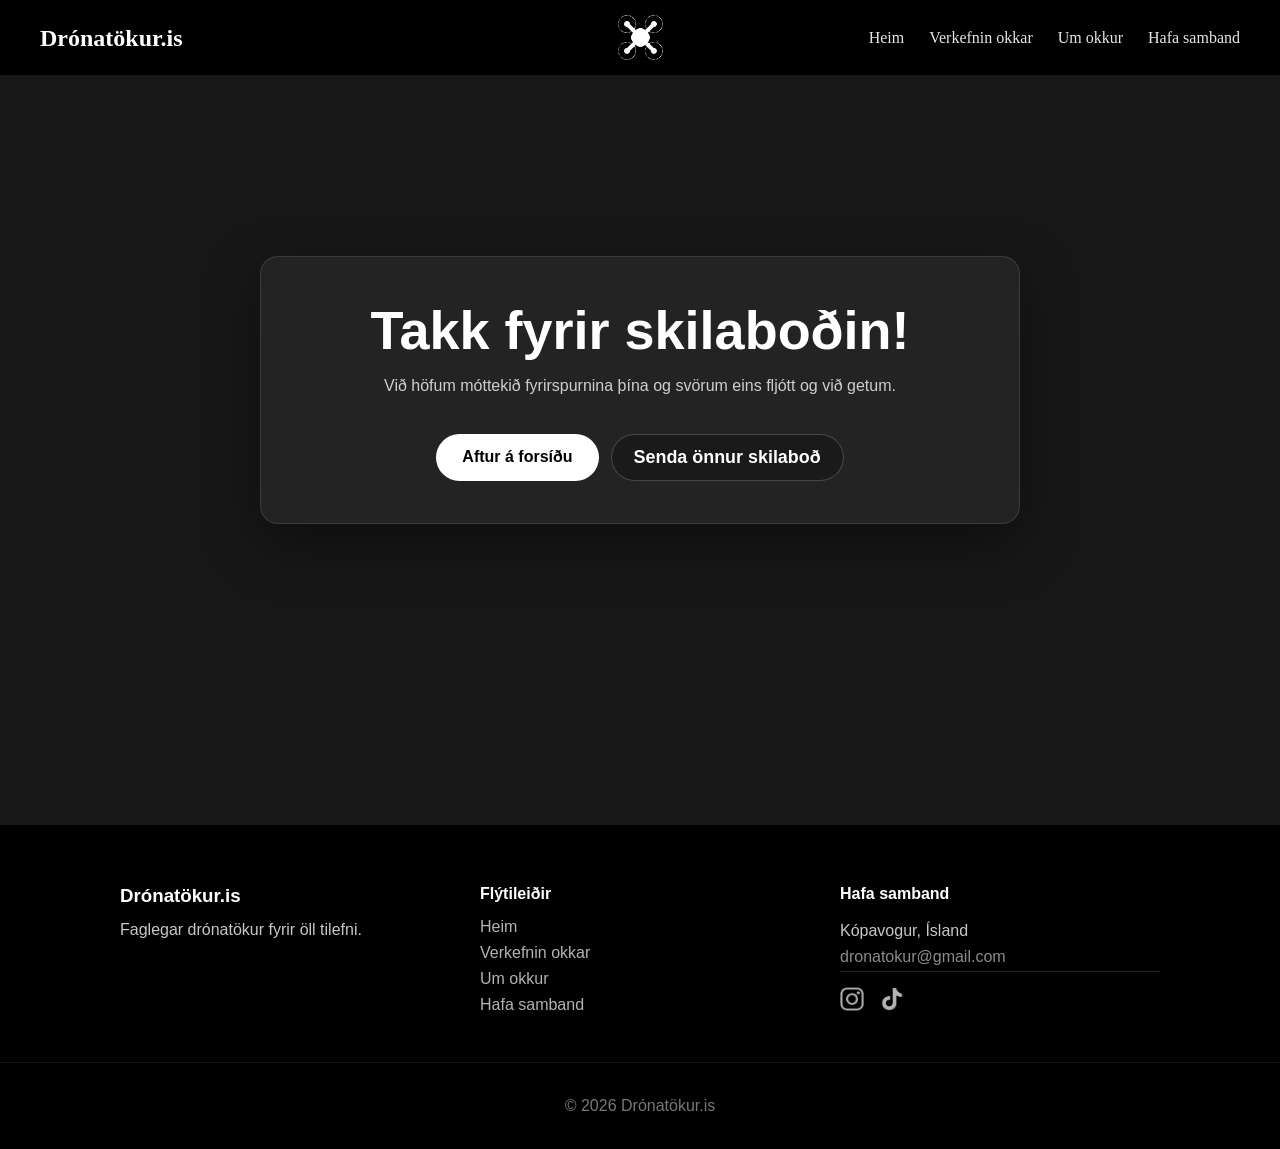
<file: thank_you.html>
<!DOCTYPE html>
<html lang="is">
<head>
  <meta charset="UTF-8">
  <meta name="viewport" content="width=device-width, initial-scale=1.0">
  <link rel="icon" type="image/png" href="/myndir/Logo.png">
  <link rel="apple-touch-icon" href="/myndir/Logo.png">
  <meta name="robots" content="noindex, nofollow">
  <meta name="description" content="Takk fyrir að hafa samband við Drónatökur.is.">
  <title>Takk fyrir - Drónatökur.is</title>
  <link rel="stylesheet" href="dronatokur.css">
</head>
<body>
  <header class="header">
    <h1 class="site-title">
      <a href="index.html" aria-label="Drónatökur.is forsíða">Drónatökur.is</a>
    </h1>

    <a class="logo-link" href="index.html" aria-label="Forsíða">
      <img src="myndir/Logo.png" alt="Drónatökur.is merki" class="logo" width="45" height="45">
    </a>

    <nav class="nav" aria-label="Aðalvalmynd">
      <a href="index.html">Heim</a>
      <a href="verkefni.html">Verkefnin okkar</a>
      <a href="about.html">Um okkur</a>
      <a href="contact.html">Hafa samband</a>
    </nav>
  </header>

  <main class="stats-page">
    <section class="stats-box" aria-labelledby="thank-you-title">
      <h2 id="thank-you-title">Takk fyrir skilaboðin!</h2>
      <p>
        Við höfum móttekið fyrirspurnina þína og svörum eins fljótt og við getum.
      </p>

      <div style="display: flex; justify-content: center; gap: 12px; flex-wrap: wrap;">
        <a class="cta-button" href="index.html">Aftur á forsíðu</a>
        <a class="hello-button" href="contact.html">Senda önnur skilaboð</a>
      </div>
    </section>
  </main>

  <footer class="footer">
    <div class="footer-container">
      <div class="footer-brand">
        <h3>Drónatökur.is</h3>
        <p>Faglegar drónatökur fyrir öll tilefni.</p>
      </div>

      <div class="footer-links">
        <h4>Flýtileiðir</h4>
        <a href="index.html">Heim</a>
        <a href="verkefni.html">Verkefnin okkar</a>
        <a href="about.html">Um okkur</a>
        <a href="contact.html">Hafa samband</a>
      </div>

      <div class="footer-contact">
        <h4>Hafa samband</h4>
        <p>Kópavogur, Ísland</p>
        <p><a class="contact-link" href="mailto:dronatokur@gmail.com">dronatokur@gmail.com</a></p>

        <div class="social-links" aria-label="Samfélagsmiðlar">
          <a href="https://www.instagram.com/dronatokur.is" target="_blank" rel="noopener noreferrer" aria-label="Instagram Drónatökur.is">
            <img src="myndir/insta_logo.png" alt="" width="24" height="24" loading="lazy" decoding="async">
          </a>

          <a href="https://www.tiktok.com/@dronatokur.is" target="_blank" rel="noopener noreferrer" aria-label="TikTok Drónatökur.is">
            <img src="myndir/tiktok_logo.png" alt="" width="24" height="24" loading="lazy" decoding="async">
          </a>
        </div>
      </div>
    </div>

    <div class="footer-bottom">
      <p>© 2026 Drónatökur.is</p>
    </div>
  </footer>
</body>
</html>
</file>
<file: dronatokur.css>
/*
  Drónatökur.is
  Aðal stílsnið fyrir allar síður.
*/

:root {
  --color-bg: rgb(24, 24, 24);
  --color-bg-dark: rgb(0, 0, 0);
  --color-text: rgb(255, 255, 255);
  --color-text-muted: rgba(255, 255, 255, 0.78);
  --color-border: rgba(255, 255, 255, 0.1);
  --color-card: rgba(255, 255, 255, 0.05);
  --color-card-hover: rgba(255, 255, 255, 0.08);
  --shadow-soft: 0 18px 50px rgba(0, 0, 0, 0.35);
  --shadow-strong: 0 24px 70px rgba(0, 0, 0, 0.5);
  --max-width: 1100px;
  --radius-sm: 12px;
  --radius-md: 16px;
  --radius-lg: 18px;
  --transition: 0.25s ease;
}

* {
  box-sizing: border-box;
  margin: 0;
  padding: 0;
}

html {
  scroll-behavior: smooth;
}

body {
  min-height: 100vh;
  background-color: var(--color-bg);
  color: var(--color-text);
  font-family: Arial, Helvetica, sans-serif;
  text-rendering: optimizeLegibility;
}

img {
  max-width: 100%;
}

a {
  color: inherit;
}

button,
input,
select,
textarea {
  font: inherit;
}

:focus-visible {
  outline: 2px solid rgba(255, 255, 255, 0.9);
  outline-offset: 4px;
}

/* ================= HEADER ================= */

.header {
  position: relative;
  z-index: 10;
  display: grid;
  grid-template-columns: 1fr auto 1fr;
  align-items: center;
  gap: 20px;
  padding: 15px 40px;
  background-color: var(--color-bg-dark);
}

.site-title {
  justify-self: start;
  font-family: Georgia, "Times New Roman", serif;
  font-size: 24px;
  line-height: 1;
}

.site-title a {
  text-decoration: none;
  transition: opacity var(--transition);
}

.site-title a:hover {
  opacity: 0.85;
}

.logo-link {
  display: inline-flex;
  justify-self: center;
  align-items: center;
}

.logo {
  display: block;
  width: 45px;
  height: 45px;
  object-fit: contain;
  filter: invert(1);
}

.nav {
  justify-self: end;
  display: flex;
  align-items: center;
  gap: 25px;
}

.nav a {
  position: relative;
  font-family: Georgia, "Times New Roman", serif;
  font-weight: 500;
  text-decoration: none;
  opacity: 0.9;
  transition: opacity var(--transition);
}

.nav a::after {
  content: "";
  position: absolute;
  left: 0;
  bottom: -6px;
  width: 0;
  height: 2px;
  background: rgba(255, 255, 255, 0.75);
  transition: width var(--transition);
}

.nav a:hover,
.nav a[aria-current="page"] {
  opacity: 1;
}

.nav a:hover::after,
.nav a[aria-current="page"]::after {
  width: 100%;
}

/* ================= HERO ================= */

.hero {
  position: relative;
  height: 100vh;
  min-height: 650px;
  overflow: hidden;
}

.fyrsta_mynd {
  position: relative;
  z-index: 1;
  display: block;
  width: 100%;
  height: 100%;
  object-fit: cover;
  filter: brightness(60%);
  animation: heroZoom 20s ease-in-out infinite alternate;
}

.hero::after {
  content: "";
  position: absolute;
  z-index: 2;
  left: 0;
  bottom: 0;
  width: 100%;
  height: 200px;
  pointer-events: none;
  background: linear-gradient(
    to bottom,
    rgba(24, 24, 24, 0) 0%,
    rgba(24, 24, 24, 0.6) 60%,
    rgba(24, 24, 24, 1) 100%
  );
}

.main-text {
  position: absolute;
  z-index: 6;
  top: 12%;
  left: 50%;
  width: min(92vw, 900px);
  transform: translateX(-50%);
  text-align: center;
  text-shadow: 0 8px 25px rgba(0, 0, 0, 0.6);
}

.main-text span {
  display: block;
  letter-spacing: -0.02em;
}

.main-text span:first-child {
  font-size: clamp(38px, 6vw, 66px);
  font-weight: 700;
  line-height: 1.05;
}

.main-text span:last-child {
  margin-top: 6px;
  font-size: clamp(24px, 3.5vw, 42px);
  font-weight: 700;
  line-height: 1.1;
  opacity: 0.95;
}

.hello-button-lineup {
  position: absolute;
  z-index: 6;
  top: 60%;
  left: clamp(20px, 6vw, 100px);
  display: flex;
  flex-direction: column;
  gap: 18px;
  max-width: 420px;
  transform: translateY(-50%);
}

.hello-button-text {
  font-size: clamp(28px, 4vw, 58px);
  font-weight: 800;
  line-height: 0.95;
  letter-spacing: -0.02em;
  text-shadow: 0 10px 28px rgba(0, 0, 0, 0.55);
}

.hello-button-text span {
  display: block;
}

.hello-button,
.cta-button,
.form-button {
  display: inline-flex;
  align-items: center;
  justify-content: center;
  width: fit-content;
  border-radius: 999px;
  font-weight: 700;
  text-decoration: none;
  cursor: pointer;
  transition: transform var(--transition), background-color var(--transition), box-shadow var(--transition);
}

.hello-button {
  padding: 12px 22px;
  border: 1px solid rgba(255, 255, 255, 0.2);
  background-color: rgba(24, 24, 24, 0.75);
  color: var(--color-text);
  font-size: clamp(14px, 1.4vw, 18px);
  backdrop-filter: blur(6px);
}

.hello-button:hover {
  transform: translateY(-2px);
  background-color: rgba(30, 30, 30, 0.9);
}

.hello-button:active {
  transform: translateY(0);
  background-color: white;
  color: black;
}

/* ================= SECTIONS ================= */

.services,
.process,
.team {
  padding: 120px 30px;
  text-align: center;
}

.services {
  padding-top: 140px;
  padding-bottom: 90px;
}

.section-title {
  margin-bottom: 50px;
  font-size: 40px;
  line-height: 1.1;
}

.service-grid,
.team-grid {
  display: grid;
  max-width: var(--max-width);
  margin: 0 auto;
  gap: 30px;
}

.service-grid {
  grid-template-columns: repeat(auto-fit, minmax(290px, 1fr));
}

.service-card,
.team-card,
.process-item,
.contact-card,
.stats-box,
.stat-card {
  border: 1px solid var(--color-border);
  background: var(--color-card);
}

.service-card {
  position: relative;
  overflow: hidden;
  border-radius: 24px;
  text-align: left;
  background:
    linear-gradient(180deg, rgba(255, 255, 255, 0.085), rgba(255, 255, 255, 0.035)),
    rgb(20, 20, 20);
  border-color: rgba(255, 255, 255, 0.105);
  box-shadow: 0 18px 55px rgba(0, 0, 0, 0.42);
  transition:
    transform 0.28s ease,
    border-color 0.28s ease,
    box-shadow 0.28s ease,
    background 0.28s ease;
}

.service-card::before {
  content: "";
  position: absolute;
  inset: 0;
  z-index: 3;
  pointer-events: none;
  border-radius: inherit;
  background:
    linear-gradient(135deg, rgba(255, 255, 255, 0.16), transparent 28%),
    radial-gradient(circle at 50% 0%, rgba(255, 255, 255, 0.10), transparent 45%);
  opacity: 0;
  transition: opacity 0.28s ease;
}


.service-slider {
  position: relative;
  width: calc(100% - 20px);
  aspect-ratio: 16 / 9;
  height: auto;
  margin: 10px 10px 0;
  overflow: hidden;
  border-radius: 18px;
  background: rgb(10, 10, 10);
  border: 1px solid rgba(255, 255, 255, 0.08);
  box-shadow: inset 0 0 0 1px rgba(255, 255, 255, 0.035);
}

.service-slider img {
  position: absolute;
  inset: 0;
  display: block;
  width: 100%;
  height: 100%;
  max-width: none;
  object-fit: cover;
  object-position: center center;
  opacity: 0;
  transform: scale(1.005);
  transition: opacity 1.1s ease, transform 4.8s ease;
  will-change: opacity, transform;
}

.service-slider img.active,
.service-slider img:only-child {
  opacity: 1;
}

.service-image-overlay {
  position: absolute;
  z-index: 2;
  inset: 0;
  pointer-events: none;
  background:
    linear-gradient(to bottom, rgba(0, 0, 0, 0.02) 0%, rgba(0, 0, 0, 0.10) 100%),
    linear-gradient(to top, rgba(255, 255, 255, 0.06), transparent 38%);
}

.service-content {
  position: relative;
  z-index: 4;
  padding: 24px 26px 30px;
  background: transparent;
}

.service-content::before {
  content: "";
  position: absolute;
  top: 0;
  left: 26px;
  right: 26px;
  height: 1px;
  background: linear-gradient(90deg, transparent, rgba(255, 255, 255, 0.22), transparent);
}

.service-card h3 {
  margin-bottom: 10px;
  font-size: 25px;
  line-height: 1.1;
  letter-spacing: -0.02em;
}

.service-card p,
.process-item p,
.team-card p,
.cta-box p,
.contact-hero p,
.contact-text,
.contact-note p,
.footer p,
.stats-box p {
  color: var(--color-text-muted);
  line-height: 1.65;
}

.service-card p {
  max-width: 38ch;
  font-size: 15.5px;
}


/* ================= SEO INFO ================= */

.seo-info {
  display: flex;
  justify-content: center;
  padding: 35px 30px 110px;
}

.seo-info-container {
  width: min(100%, 920px);
  padding: 42px;
  border: 1px solid rgba(255, 255, 255, 0.105);
  border-radius: 22px;
  background:
    linear-gradient(135deg, rgba(255, 255, 255, 0.075), rgba(255, 255, 255, 0.03)),
    rgb(18, 18, 18);
  box-shadow: 0 18px 55px rgba(0, 0, 0, 0.38);
  text-align: left;
}

.seo-info h2 {
  margin-bottom: 18px;
  font-size: clamp(30px, 4vw, 46px);
  line-height: 1.08;
  letter-spacing: -0.035em;
}

.seo-info p:not(.eyebrow) {
  max-width: 78ch;
  color: var(--color-text-muted);
  font-size: 17px;
  line-height: 1.75;
}

.seo-info p + p {
  margin-top: 16px;
}

/* ================= PROCESS ================= */

.process-steps {
  position: relative;
  display: flex;
  flex-direction: column;
  gap: 32px;
  max-width: 900px;
  margin: 60px auto 0;
  text-align: left;
}

.process-steps::before {
  content: "";
  position: absolute;
  left: 22px;
  top: 50px;
  bottom: 50px;
  width: 2px;
  background: rgba(255, 255, 255, 0.1);
}

.process-item {
  position: relative;
  z-index: 1;
  padding: 26px 26px 26px 70px;
  border-radius: 14px;
  transition: transform var(--transition), background-color var(--transition), border-color var(--transition), box-shadow var(--transition);
}

.step-number {
  position: absolute;
  z-index: 2;
  left: 0;
  top: 50%;
  display: flex;
  width: 45px;
  height: 45px;
  align-items: center;
  justify-content: center;
  transform: translateY(-50%);
  border: 2px solid rgba(255, 255, 255, 0.15);
  border-radius: 50%;
  background-color: rgb(40, 40, 40);
  font-size: 18px;
  font-weight: 800;
}

.process-item h3 {
  margin-bottom: 8px;
}

/* ================= CTA ================= */

.cta {
  display: flex;
  justify-content: center;
  padding: 110px 30px;
}

.cta-box {
  width: 100%;
  max-width: 1000px;
  padding: 55px 40px;
  border: 1px solid rgba(255, 255, 255, 0.15);
  border-radius: var(--radius-lg);
  background: linear-gradient(135deg, rgba(255, 255, 255, 0.1), rgba(255, 255, 255, 0.04));
  box-shadow: 0 20px 60px rgba(0, 0, 0, 0.5);
  text-align: center;
  backdrop-filter: blur(10px);
}

.cta-box h2 {
  margin-bottom: 14px;
  font-size: clamp(32px, 4.5vw, 50px);
  font-weight: 800;
}

.cta-box p {
  max-width: 650px;
  margin: 0 auto 26px;
}

.cta-button {
  padding: 14px 26px;
  background: white;
  color: black;
}

.cta-button:hover {
  transform: translateY(-3px);
  box-shadow: 0 8px 25px rgba(255, 255, 255, 0.25);
}

/* ================= ABOUT PAGE ================= */

.about-intro {
  display: flex;
  justify-content: center;
  padding: 120px 30px 60px;
}

.about-container {
  max-width: 820px;
}

.about-title {
  margin-bottom: 30px;
  font-size: 48px;
  text-align: center;
}

.about-text {
  margin-bottom: 20px;
  color: var(--color-text-muted);
  font-size: 18px;
  line-height: 1.7;
}

.team-grid {
  grid-template-columns: repeat(2, minmax(0, 1fr));
  max-width: 850px;
  margin-top: 60px;
}

.team-card {
  padding: 30px;
  border-radius: var(--radius-sm);
  transition: transform var(--transition), background-color var(--transition);
}

.team-card:hover {
  transform: translateY(-5px);
  background: var(--color-card-hover);
}

.team-image {
  display: flex;
  width: 90px;
  height: 90px;
  align-items: center;
  justify-content: center;
  margin: 0 auto 18px;
  border: 1px solid rgba(255, 255, 255, 0.15);
  border-radius: 50%;
  background: rgba(255, 255, 255, 0.08);
  font-size: 26px;
  font-weight: 700;
  letter-spacing: 1px;
}

.team-card h3 {
  margin-bottom: 8px;
}

.team-card p {
  max-width: 45ch;
  margin: 0 auto;
  text-align: left;
}

/* ================= CONTACT PAGE ================= */

.contact-hero {
  padding: 110px 30px 50px;
  text-align: center;
}

.contact-hero h2 {
  margin-bottom: 12px;
  font-size: clamp(34px, 5vw, 62px);
}

.contact-hero p {
  max-width: 760px;
  margin: 0 auto;
}

.contact-section {
  padding: 40px 30px 110px;
}

.contact-grid {
  display: grid;
  grid-template-columns: 1fr 1fr;
  gap: 30px;
  max-width: var(--max-width);
  margin: 0 auto;
}

.contact-card {
  padding: 32px;
  border-radius: 14px;
  backdrop-filter: blur(8px);
}

.contact-card h3 {
  margin-bottom: 18px;
}

.contact-item {
  margin-bottom: 18px;
}

.contact-label {
  margin-bottom: 6px;
  color: rgba(255, 255, 255, 0.7);
  font-size: 14px;
}

.contact-link {
  border-bottom: 1px solid rgba(255, 255, 255, 0.2);
  text-decoration: none;
  opacity: 0.9;
}

.contact-link:hover {
  border-bottom-color: rgba(255, 255, 255, 0.6);
  opacity: 1;
}

.contact-note {
  margin-top: 26px;
  padding: 18px;
  border: 1px solid rgba(255, 255, 255, 0.06);
  border-radius: var(--radius-sm);
  background: rgba(255, 255, 255, 0.04);
}

.contact-form {
  display: flex;
  flex-direction: column;
  gap: 14px;
}

.form-row label {
  display: block;
  margin-bottom: 6px;
  color: rgba(255, 255, 255, 0.75);
  font-size: 14px;
}

.form-row input,
.form-row select,
.form-row textarea {
  width: 100%;
  padding: 12px;
  border: 1px solid rgba(255, 255, 255, 0.12);
  border-radius: 10px;
  outline: none;
  background: rgba(0, 0, 0, 0.35);
  color: white;
}

.form-row select option {
  background: rgb(24, 24, 24);
  color: white;
}

.form-row textarea {
  resize: vertical;
}

.form-row input:focus,
.form-row select:focus,
.form-row textarea:focus {
  border-color: rgba(255, 255, 255, 0.28);
}

.form-button {
  margin-top: 8px;
  padding: 12px 22px;
  border: 1px solid rgba(255, 255, 255, 0.18);
  background: rgba(255, 255, 255, 0.14);
  color: white;
  font-weight: 800;
}

.form-button:hover {
  transform: translateY(-2px);
  background: rgba(255, 255, 255, 0.2);
}

.honeypot {
  position: absolute;
  left: -10000px;
  width: 1px;
  height: 1px;
  overflow: hidden;
}

/* ================= STATS PAGE ================= */

.stats-page {
  display: flex;
  min-height: 70vh;
  align-items: center;
  justify-content: center;
  padding: 120px 30px;
}

.stats-box {
  width: min(92vw, 760px);
  padding: 42px;
  border-radius: var(--radius-lg);
  box-shadow: 0 20px 60px rgba(0, 0, 0, 0.45);
  text-align: center;
}

.stats-box h2 {
  margin-bottom: 12px;
  font-size: clamp(32px, 5vw, 54px);
}

.stats-box p {
  margin-bottom: 34px;
}

.stats-grid {
  display: grid;
  grid-template-columns: repeat(2, 1fr);
  gap: 18px;
}

.stat-card {
  padding: 28px 20px;
  border-radius: 14px;
  background: rgba(0, 0, 0, 0.3);
}

.stat-number {
  margin-bottom: 8px;
  font-size: clamp(38px, 7vw, 68px);
  font-weight: 800;
}

.stat-label,
.stats-loading {
  color: rgba(255, 255, 255, 0.75);
}

.stats-loading,
.stats-error {
  margin-top: 24px;
}

.stats-error {
  display: none;
  color: #ffb3b3;
}

/* ================= FOOTER ================= */

.footer {
  margin-top: 120px;
  padding-top: 60px;
  background-color: var(--color-bg-dark);
}

.footer-container {
  display: grid;
  grid-template-columns: repeat(auto-fit, minmax(200px, 1fr));
  gap: 40px;
  max-width: var(--max-width);
  margin: auto;
  padding: 0 30px;
}

.footer h3 {
  margin-bottom: 10px;
}

.footer h4 {
  margin-bottom: 15px;
  font-size: 16px;
}

.footer a {
  display: block;
  margin-bottom: 8px;
  text-decoration: none;
  opacity: 0.7;
  transition: opacity var(--transition);
}

.footer a:hover {
  opacity: 1;
}

.footer-bottom {
  margin-top: 40px;
  padding: 30px;
  border-top: 1px solid rgba(255, 255, 255, 0.08);
  text-align: center;
}

.footer-bottom p {
  opacity: 0.6;
}

.social-links {
  display: flex;
  gap: 16px;
  margin-top: 15px;
}

.social-links a {
  display: inline-flex;
  margin-bottom: 0;
}

.social-links img {
  width: 24px;
  height: 24px;
  object-fit: contain;
  transition: transform var(--transition), opacity var(--transition);
}

.social-links img:hover {
  transform: translateY(-2px);
  opacity: 1;
}

/* ================= COOKIE BANNER ================= */

.cookie-banner {
  position: fixed;
  z-index: 9999;
  left: 50%;
  bottom: 18px;
  display: flex;
  width: min(92vw, 620px);
  align-items: center;
  justify-content: space-between;
  gap: 14px;
  padding: 14px 16px;
  transform: translateX(-50%);
  border: 1px solid rgba(255, 255, 255, 0.14);
  border-radius: 14px;
  background: rgba(0, 0, 0, 0.88);
  box-shadow: 0 16px 45px rgba(0, 0, 0, 0.45);
  backdrop-filter: blur(10px);
  transition: opacity var(--transition), transform var(--transition);
}

.cookie-banner--hidden {
  opacity: 0;
  transform: translate(-50%, 10px);
}

.cookie-banner p {
  color: var(--color-text-muted);
  font-size: 14px;
  line-height: 1.4;
}

.cookie-buttons {
  display: flex;
  flex-shrink: 0;
  gap: 8px;
}

.cookie-buttons button {
  padding: 9px 14px;
  border: 1px solid rgba(255, 255, 255, 0.16);
  border-radius: 999px;
  background: rgba(255, 255, 255, 0.12);
  color: white;
  font-weight: 700;
  cursor: pointer;
  transition: transform var(--transition), background-color var(--transition);
}

.cookie-buttons button:hover {
  transform: translateY(-1px);
  background: rgba(255, 255, 255, 0.2);
}

#accept-analytics {
  background: white;
  color: black;
}

#accept-analytics:hover {
  background: rgba(255, 255, 255, 0.86);
}

/* ================= ANIMATIONS ================= */

@keyframes heroZoom {
  from {
    transform: scale(1);
  }

  to {
    transform: scale(1.08);
  }
}

@media (prefers-reduced-motion: reduce) {
  html {
    scroll-behavior: auto;
  }

  *,
  *::before,
  *::after {
    animation-duration: 0.01ms !important;
    animation-iteration-count: 1 !important;
    scroll-behavior: auto !important;
    transition-duration: 0.01ms !important;
  }
}

/* ================= RESPONSIVE ================= */

@media (max-width: 900px) {
  .contact-grid,
  .stats-grid {
    grid-template-columns: 1fr;
  }

  .contact-card {
    padding: 24px;
  }

  .contact-section {
    padding: 30px 20px 80px;
  }

  .contact-hero,
  .about-intro {
    padding: 80px 20px 40px;
  }

  .about-title {
    font-size: 36px;
  }

  .about-text {
    font-size: 16px;
    line-height: 1.65;
  }

  .team,
  .process {
    padding: 80px 20px;
  }

  .team-grid {
    grid-template-columns: 1fr;
    max-width: 520px;
    margin-top: 40px;
    gap: 20px;
  }

  .team-card {
    padding: 24px;
  }



  .seo-info {
    padding: 20px 20px 80px;
  }

  .seo-info-container {
    padding: 28px 24px;
  }

  .seo-info p:not(.eyebrow) {
    font-size: 16px;
    line-height: 1.7;
  }

  .services,
  .cta {
    padding-right: 20px;
    padding-left: 20px;
  }

  .section-title {
    margin-bottom: 35px;
    font-size: 32px;
  }

  .cta-box {
    padding: 40px 24px;
  }

  .footer {
    margin-top: 80px;
  }

  .footer-container {
    gap: 28px;
    padding: 0 20px;
  }
}

@media (max-width: 768px) {
  .header {
    display: flex;
    flex-direction: column;
    justify-content: center;
    gap: 10px;
    padding: 16px;
    text-align: center;
  }

  .site-title {
    font-size: 22px;
  }

  .logo {
    width: 34px;
    height: 34px;
  }

  .nav {
    justify-content: center;
    flex-wrap: wrap;
    gap: 16px;
    width: 100%;
  }

  .nav a {
    padding: 4px 0;
    font-size: 15px;
  }

  .nav a::after {
    bottom: -3px;
  }

  .hero {
    height: 85vh;
    min-height: 560px;
  }

  .main-text {
    top: 16%;
    width: 90%;
  }

  .main-text span:first-child {
    font-size: 34px;
  }

  .main-text span:last-child {
    margin-top: 8px;
    font-size: 22px;
    line-height: 1.15;
  }

  .hello-button-lineup {
    top: auto;
    right: 20px;
    bottom: 42px;
    left: 20px;
    max-width: none;
    transform: none;
  }

  .hello-button-text {
    font-size: 30px;
    line-height: 1.02;
  }

  .hello-button {
    padding: 12px 20px;
    font-size: 15px;
  }

  .services {
    padding-top: 90px;
    padding-bottom: 60px;
  }

  .service-grid {
    gap: 20px;
  }

  .service-slider {
    aspect-ratio: 16 / 10;
  }

  .seo-info {
    padding: 10px 16px 65px;
  }

  .seo-info-container {
    padding: 22px 20px;
    border-radius: 18px;
  }



  .process-steps {
    gap: 20px;
    margin-top: 35px;
  }

  .process-steps::before {
    left: 19px;
    top: 42px;
    bottom: 42px;
  }

  .process-item {
    padding: 20px 16px 20px 58px;
  }

  .step-number {
    width: 38px;
    height: 38px;
    font-size: 15px;
  }

  .cta {
    padding-top: 80px;
    padding-bottom: 80px;
  }

  .cta-box h2 {
    font-size: 30px;
  }

  .footer {
    padding-top: 45px;
  }

  .footer-bottom {
    margin-top: 30px;
    padding: 22px 16px;
  }

  .social-links {
    gap: 14px;
  }

  .social-links img {
    width: 22px;
    height: 22px;
  }
}

@media (max-width: 520px) {
  .cookie-banner {
    bottom: 12px;
    flex-direction: column;
    align-items: flex-start;
  }

  .cookie-buttons {
    width: 100%;
  }

  .cookie-buttons button {
    flex: 1;
  }
}

@media (max-width: 480px) {
  .header {
    gap: 8px;
    padding: 14px 12px 12px;
  }

  .site-title {
    font-size: 18px;
  }

  .logo {
    width: 30px;
    height: 30px;
  }

  .nav {
    gap: 12px;
  }

  .nav a {
    font-size: 14px;
  }

  .hero {
    min-height: 520px;
  }

  .main-text {
    top: 14%;
  }

  .main-text span:first-child {
    font-size: 28px;
  }

  .main-text span:last-child {
    font-size: 18px;
  }

  .hello-button-lineup {
    right: 16px;
    bottom: 30px;
    left: 16px;
  }

  .hello-button-text {
    font-size: 24px;
  }

  .hello-button {
    padding: 11px 18px;
    font-size: 14px;
  }

  .service-slider {
    aspect-ratio: 16 / 10;
  }


  .process-steps::before {
    left: 17px;
    top: 38px;
    bottom: 38px;
  }

  .process-item {
    padding: 18px 14px 18px 55px;
  }

  .step-number {
    width: 34px;
    height: 34px;
    font-size: 14px;
  }

  .section-title {
    font-size: 28px;
  }

  .about-title {
    font-size: 30px;
  }

  .about-text,
  .team-card p,
  .process-item p,
  .service-card p,
  .contact-text,
  .contact-note p {
    font-size: 15px;
  }

  .contact-card,
  .team-card,
  .stats-box {
    padding: 20px;
  }

  .team-image {
    width: 72px;
    height: 72px;
    font-size: 22px;
  }

  .form-row input,
  .form-row select,
  .form-row textarea {
    padding: 11px;
    font-size: 16px;
  }
}

/* ================= PROJECTS PAGE ================= */

/*
  Verkefnasíðan er sett upp sem clean 2-column portfolio grid.
  Markmið: tvö verkefni í línu á desktop, compact kort, myndin fyllir boxið án teygju.
*/
.projects-hero {
  padding: 62px 24px 24px;
  text-align: center;
}

.projects-hero-content {
  max-width: 680px;
  margin: 0 auto;
}

.eyebrow,
.project-kicker {
  margin-bottom: 9px;
  color: rgba(255, 255, 255, 0.62);
  font-size: 11px;
  font-weight: 800;
  letter-spacing: 0.15em;
  text-transform: uppercase;
}

.projects-hero h2 {
  margin-bottom: 12px;
  font-size: clamp(32px, 4.2vw, 46px);
  line-height: 1.04;
  letter-spacing: -0.035em;
}

.projects-hero p:not(.eyebrow) {
  max-width: 620px;
  margin: 0 auto;
  color: var(--color-text-muted);
  font-size: 15.5px;
  line-height: 1.65;
}

.projects-section {
  width: min(100% - 48px, 1050px);
  margin: 0 auto;
  padding: 18px 0 0;
}

.projects-grid {
  display: grid;
  grid-template-columns: repeat(2, minmax(0, 1fr));
  gap: 24px;
  align-items: stretch;
}

.featured-project,
.project-card {
  overflow: hidden;
  display: flex;
  flex-direction: column;
  min-height: 100%;
  border: 1px solid rgba(255, 255, 255, 0.105);
  border-radius: 18px;
  background:
    linear-gradient(180deg, rgba(255, 255, 255, 0.058), rgba(255, 255, 255, 0.028)),
    rgb(18, 18, 18);
  box-shadow: 0 16px 42px rgba(0, 0, 0, 0.34);
  transition: transform var(--transition), border-color var(--transition), box-shadow var(--transition), background var(--transition);
}

.featured-project:hover,
.project-card:hover {
  transform: translateY(-4px);
  border-color: rgba(255, 255, 255, 0.16);
  box-shadow: 0 22px 58px rgba(0, 0, 0, 0.46);
}

.featured-project-image,
.featured-project-video,
.project-card-image {
  position: relative;
  overflow: hidden;
  aspect-ratio: 16 / 9;
  background: rgb(9, 9, 9);
  border-bottom: 1px solid rgba(255, 255, 255, 0.08);
}

.featured-project-image::after,
.project-card-image::after {
  content: "";
  position: absolute;
  inset: 0;
  pointer-events: none;
  background:
    linear-gradient(to top, rgba(0, 0, 0, 0.18), transparent 45%),
    radial-gradient(circle at 50% 0%, rgba(255, 255, 255, 0.075), transparent 52%);
}

.featured-project-image picture,
.featured-project-image img,
.featured-project-video iframe,
.project-card-image picture,
.project-card-image img {
  display: block;
  width: 100%;
  height: 100%;
}

.featured-project-image img,
.project-card-image img {
  object-fit: cover;
  object-position: center;
  transform: scale(1.01);
}

.featured-project-video iframe {
  border: 0;
  background: rgb(9, 9, 9);
}

.featured-project-content,
.project-card-content {
  display: flex;
  flex-direction: column;
  flex: 1;
  padding: 20px 22px 22px;
}

.featured-project-content h3,
.project-card h3 {
  margin-bottom: 12px;
  font-size: clamp(21px, 2.2vw, 26px);
  line-height: 1.1;
  letter-spacing: -0.025em;
}

.project-meta,
.project-deliverables {
  display: flex;
  flex-wrap: wrap;
  gap: 7px;
}

.project-meta {
  margin-bottom: 12px;
}

.project-meta span,
.project-deliverables span {
  display: inline-flex;
  align-items: center;
  min-height: 25px;
  padding: 5px 9px;
  border: 1px solid rgba(255, 255, 255, 0.12);
  border-radius: 999px;
  background: rgba(255, 255, 255, 0.052);
  color: rgba(255, 255, 255, 0.80);
  font-size: 11.5px;
  font-weight: 700;
}

.featured-project-content p:not(.project-kicker),
.project-card p:not(.project-kicker) {
  margin-bottom: 14px;
  color: var(--color-text-muted);
  font-size: 14.5px;
  line-height: 1.65;
}

.project-deliverables {
  margin-top: auto;
  padding-top: 2px;
}

.project-card-upcoming {
  border-style: dashed;
}

.project-card-upcoming .project-card-image {
  display: flex;
  align-items: center;
  justify-content: center;
  background:
    radial-gradient(circle at 50% 35%, rgba(255, 255, 255, 0.10), transparent 42%),
    linear-gradient(135deg, rgba(255, 255, 255, 0.055), rgba(255, 255, 255, 0.018));
}

.project-card-upcoming .project-placeholder-mark {
  width: 56px;
  height: 56px;
  border: 1px solid rgba(255, 255, 255, 0.16);
  border-radius: 50%;
  display: flex;
  align-items: center;
  justify-content: center;
  color: rgba(255, 255, 255, 0.74);
  font-size: 26px;
  font-weight: 300;
}


.projects-more-note {
  display: flex;
  align-items: center;
  justify-content: center;
  gap: 16px;
  max-width: 520px;
  margin: 36px auto 0;
  color: rgba(255, 255, 255, 0.58);
  font-size: 13px;
  font-weight: 800;
  letter-spacing: 0.12em;
  text-align: center;
  text-transform: uppercase;
}

.projects-more-note::before,
.projects-more-note::after {
  content: "";
  flex: 1;
  height: 1px;
  background: linear-gradient(90deg, transparent, rgba(255, 255, 255, 0.22));
}

.projects-more-note::after {
  background: linear-gradient(90deg, rgba(255, 255, 255, 0.22), transparent);
}

.projects-more-note span {
  flex-shrink: 0;
}

.projects-section + .cta {
  padding-top: 64px;
  padding-bottom: 76px;
}

.projects-section + .cta .cta-box {
  max-width: 760px;
  padding: 38px 28px;
}

.projects-section + .cta .cta-box h2 {
  font-size: clamp(28px, 3.8vw, 40px);
}

@media (max-width: 900px) {
  .projects-hero {
    padding: 56px 20px 22px;
  }

  .projects-section {
    width: min(100% - 34px, 780px);
    padding-top: 14px;
  }

  .projects-grid {
    grid-template-columns: 1fr;
    gap: 22px;
  }
}

@media (max-width: 560px) {
  .projects-more-note {
    max-width: 100%;
    margin-top: 28px;
    gap: 11px;
    font-size: 11px;
    letter-spacing: 0.09em;
  }

  .projects-hero {
    padding: 44px 18px 18px;
  }

  .projects-hero p:not(.eyebrow) {
    font-size: 15px;
  }

  .projects-section {
    width: min(100% - 26px, 680px);
  }

  .featured-project,
  .project-card {
    border-radius: 17px;
  }

  .featured-project-image,
  .featured-project-video,
  .project-card-image {
    aspect-ratio: 16 / 10;
  }

  .featured-project-content,
  .project-card-content {
    padding: 18px 16px 20px;
  }

  .project-meta span,
  .project-deliverables span {
    font-size: 11.5px;
  }

  .projects-section + .cta {
    padding-top: 48px;
    padding-bottom: 60px;
  }

  .projects-section + .cta .cta-box {
    padding: 30px 20px;
  }
}

/* ================= FINAL MOBILE POLISH ================= */
/*
  Síðasta mobile yfirferð: heldur desktop útlitinu óbreyttu en gerir símaútgáfuna
  jafn clean og þægilega. Þessar reglur eru aftast svo þær yfirskrifi eldri mobile reglur.
*/

html,
body {
  width: 100%;
  overflow-x: hidden;
}

iframe,
video,
img {
  max-width: 100%;
}

@media (max-width: 768px) {
  :root {
    --mobile-page-pad: 18px;
  }

  body {
    -webkit-text-size-adjust: 100%;
  }

  .header {
    gap: 12px;
    padding: 16px var(--mobile-page-pad) 14px;
  }

  .site-title {
    font-size: 21px;
    line-height: 1.1;
  }

  .logo-link {
    order: -1;
  }

  .logo {
    width: 34px;
    height: 34px;
  }

  .nav {
    display: grid;
    grid-template-columns: repeat(2, minmax(0, 1fr));
    gap: 8px 10px;
    width: min(100%, 390px);
    margin: 2px auto 0;
  }

  .nav a {
    display: flex;
    min-height: 38px;
    align-items: center;
    justify-content: center;
    padding: 8px 10px;
    border: 1px solid rgba(255, 255, 255, 0.08);
    border-radius: 999px;
    background: rgba(255, 255, 255, 0.035);
    font-size: 14px;
    line-height: 1.1;
    white-space: nowrap;
  }

  .nav a::after {
    display: none;
  }

  .nav a[aria-current="page"] {
    border-color: rgba(255, 255, 255, 0.18);
    background: rgba(255, 255, 255, 0.11);
  }

  .hero {
    height: calc(100svh - 150px);
    min-height: 520px;
    max-height: 760px;
  }

  .main-text {
    top: 13%;
  }

  .hello-button-lineup {
    right: var(--mobile-page-pad);
    bottom: 34px;
    left: var(--mobile-page-pad);
    gap: 13px;
  }

  .hello-button-text {
    max-width: 320px;
  }

  .hello-button,
  .cta-button,
  .form-button {
    min-height: 44px;
  }

  .services,
  .process,
  .team,
  .cta {
    padding-right: var(--mobile-page-pad);
    padding-left: var(--mobile-page-pad);
  }

  .services {
    padding-top: 76px;
    padding-bottom: 58px;
  }

  .process,
  .team {
    padding-top: 72px;
    padding-bottom: 72px;
  }

  .section-title {
    margin-bottom: 30px;
    font-size: clamp(28px, 8vw, 34px);
  }

  .service-grid,
  .team-grid {
    gap: 18px;
  }

  .service-card {
    border-radius: 20px;
  }

  .service-slider {
    width: calc(100% - 16px);
    margin: 8px 8px 0;
    border-radius: 15px;
    aspect-ratio: 16 / 9;
  }

  .service-content {
    padding: 20px 20px 24px;
  }

  .service-content::before {
    left: 20px;
    right: 20px;
  }

  .service-card h3 {
    font-size: 22px;
  }

  .service-card p {
    max-width: none;
    font-size: 15px;
  }

  .process-steps {
    max-width: 620px;
  }

  .process-item {
    border-radius: 14px;
  }

  .cta {
    padding-top: 70px;
    padding-bottom: 72px;
  }

  .cta-box {
    padding: 32px 22px;
    border-radius: 16px;
  }

  .cta-box h2 {
    font-size: clamp(28px, 8vw, 34px);
  }

  .about-intro,
  .contact-hero {
    padding: 66px var(--mobile-page-pad) 34px;
  }

  .about-title,
  .contact-hero h2 {
    font-size: clamp(30px, 9vw, 38px);
  }

  .about-text {
    font-size: 16px;
  }

  .team-card,
  .contact-card,
  .stats-box {
    border-radius: 16px;
  }

  .contact-section {
    padding: 24px var(--mobile-page-pad) 78px;
  }

  .contact-grid {
    gap: 18px;
  }

  .form-button {
    width: 100%;
  }

  .stats-page {
    padding: 70px var(--mobile-page-pad);
  }

  .footer {
    margin-top: 72px;
  }

  .footer-container {
    gap: 30px;
  }

  .social-links {
    flex-wrap: wrap;
  }
}

@media (max-width: 560px) {
  :root {
    --mobile-page-pad: 16px;
  }

  .header {
    padding-top: 14px;
  }

  .site-title {
    font-size: 20px;
  }

  .nav {
    width: 100%;
    gap: 8px;
  }

  .nav a {
    min-height: 36px;
    padding: 8px 8px;
    font-size: 13.5px;
  }

  .hero {
    min-height: 500px;
  }

  .main-text span:first-child {
    font-size: clamp(29px, 10vw, 36px);
  }

  .main-text span:last-child {
    font-size: clamp(18px, 6vw, 23px);
  }

  .hello-button-text {
    font-size: clamp(24px, 8vw, 30px);
  }

  .projects-hero {
    padding: 42px var(--mobile-page-pad) 18px;
  }

  .projects-hero h2 {
    font-size: clamp(30px, 9vw, 38px);
  }

  .projects-section {
    width: calc(100% - 2 * var(--mobile-page-pad));
    padding-top: 12px;
  }

  .projects-grid {
    gap: 18px;
  }

  .featured-project,
  .project-card {
    border-radius: 16px;
  }

  .featured-project-video,
  .featured-project-image,
  .project-card-image {
    aspect-ratio: 16 / 9;
  }

  .featured-project-content,
  .project-card-content {
    padding: 17px 16px 19px;
  }

  .featured-project-content h3,
  .project-card h3 {
    margin-bottom: 10px;
    font-size: 22px;
  }

  .project-meta,
  .project-deliverables {
    gap: 6px;
  }

  .project-meta span,
  .project-deliverables span {
    min-height: 24px;
    padding: 5px 8px;
    font-size: 11px;
  }

  .featured-project-content p:not(.project-kicker),
  .project-card p:not(.project-kicker) {
    font-size: 14.5px;
    line-height: 1.6;
  }

  .projects-section + .cta {
    padding-top: 44px;
    padding-bottom: 58px;
  }

  .projects-section + .cta .cta-box {
    padding: 28px 18px;
  }

  .footer-container {
    grid-template-columns: 1fr;
  }
}

@media (max-width: 390px) {
  .nav a {
    font-size: 12.8px;
    letter-spacing: -0.01em;
  }

  .service-content,
  .featured-project-content,
  .project-card-content,
  .contact-card,
  .team-card,
  .stats-box {
    padding-right: 15px;
    padding-left: 15px;
  }

  .project-meta span,
  .project-deliverables span {
    font-size: 10.5px;
  }
}

/* ================= PROJECTS MOBILE FIX ================= */
/*
  Lagfæring fyrir verkefnasíðuna á mobile.
  Breytir ekki texta eða uppsetningu á desktop, aðeins fínpússar símaútgáfuna.
*/

.featured-project-video iframe {
  min-width: 0;
}

@media (max-width: 768px) {
  .projects-hero {
    padding: 48px var(--mobile-page-pad) 18px;
  }

  .projects-hero-content {
    max-width: 560px;
  }

  .projects-hero h2 {
    margin-bottom: 10px;
    font-size: clamp(32px, 10vw, 42px);
    line-height: 1.02;
  }

  .projects-section {
    width: calc(100% - 2 * var(--mobile-page-pad));
    max-width: 560px;
    padding-top: 10px;
  }

  .projects-grid {
    grid-template-columns: minmax(0, 1fr);
    gap: 18px;
  }

  .featured-project,
  .project-card {
    width: 100%;
    min-width: 0;
    border-radius: 18px;
    box-shadow: 0 14px 38px rgba(0, 0, 0, 0.38);
  }

  .featured-project:hover,
  .project-card:hover {
    transform: none;
  }

  .featured-project-video,
  .featured-project-image,
  .project-card-image {
    width: 100%;
    aspect-ratio: 16 / 9;
  }

  .featured-project-video iframe {
    width: 100%;
    height: 100%;
  }

  .featured-project-content,
  .project-card-content {
    padding: 18px 16px 20px;
  }

  .project-kicker {
    margin-bottom: 8px;
    font-size: 10.5px;
  }

  .featured-project-content h3,
  .project-card h3 {
    margin-bottom: 11px;
    font-size: clamp(21px, 6vw, 25px);
    line-height: 1.12;
  }

  .featured-project-content p:not(.project-kicker),
  .project-card p:not(.project-kicker) {
    margin-bottom: 13px;
    font-size: 14.5px;
    line-height: 1.62;
  }

  .project-meta,
  .project-deliverables {
    gap: 6px;
  }

  .project-meta span,
  .project-deliverables span {
    min-height: 25px;
    padding: 5px 8px;
    font-size: 11px;
    line-height: 1.1;
  }

  .projects-more-note {
    width: 100%;
    margin-top: 30px;
    gap: 12px;
    font-size: 11px;
    letter-spacing: 0.08em;
  }

  .projects-more-note span {
    max-width: 170px;
    line-height: 1.25;
  }

  .projects-section + .cta {
    padding-top: 46px;
    padding-bottom: 64px;
  }

  .projects-section + .cta .cta-box {
    width: 100%;
    max-width: 560px;
    padding: 30px 20px;
  }
}

@media (max-width: 430px) {
  .nav a {
    white-space: normal;
    text-align: center;
  }

  .projects-hero {
    padding-top: 40px;
  }

  .projects-section {
    width: calc(100% - 28px);
  }

  .featured-project-content,
  .project-card-content {
    padding: 17px 15px 19px;
  }

  .project-meta span,
  .project-deliverables span {
    font-size: 10.8px;
  }
}

@media (max-width: 340px) {
  .projects-section {
    width: calc(100% - 22px);
  }

  .featured-project-content,
  .project-card-content {
    padding-right: 13px;
    padding-left: 13px;
  }

  .project-meta span,
  .project-deliverables span {
    padding-right: 7px;
    padding-left: 7px;
    font-size: 10.3px;
  }
}
</file>
